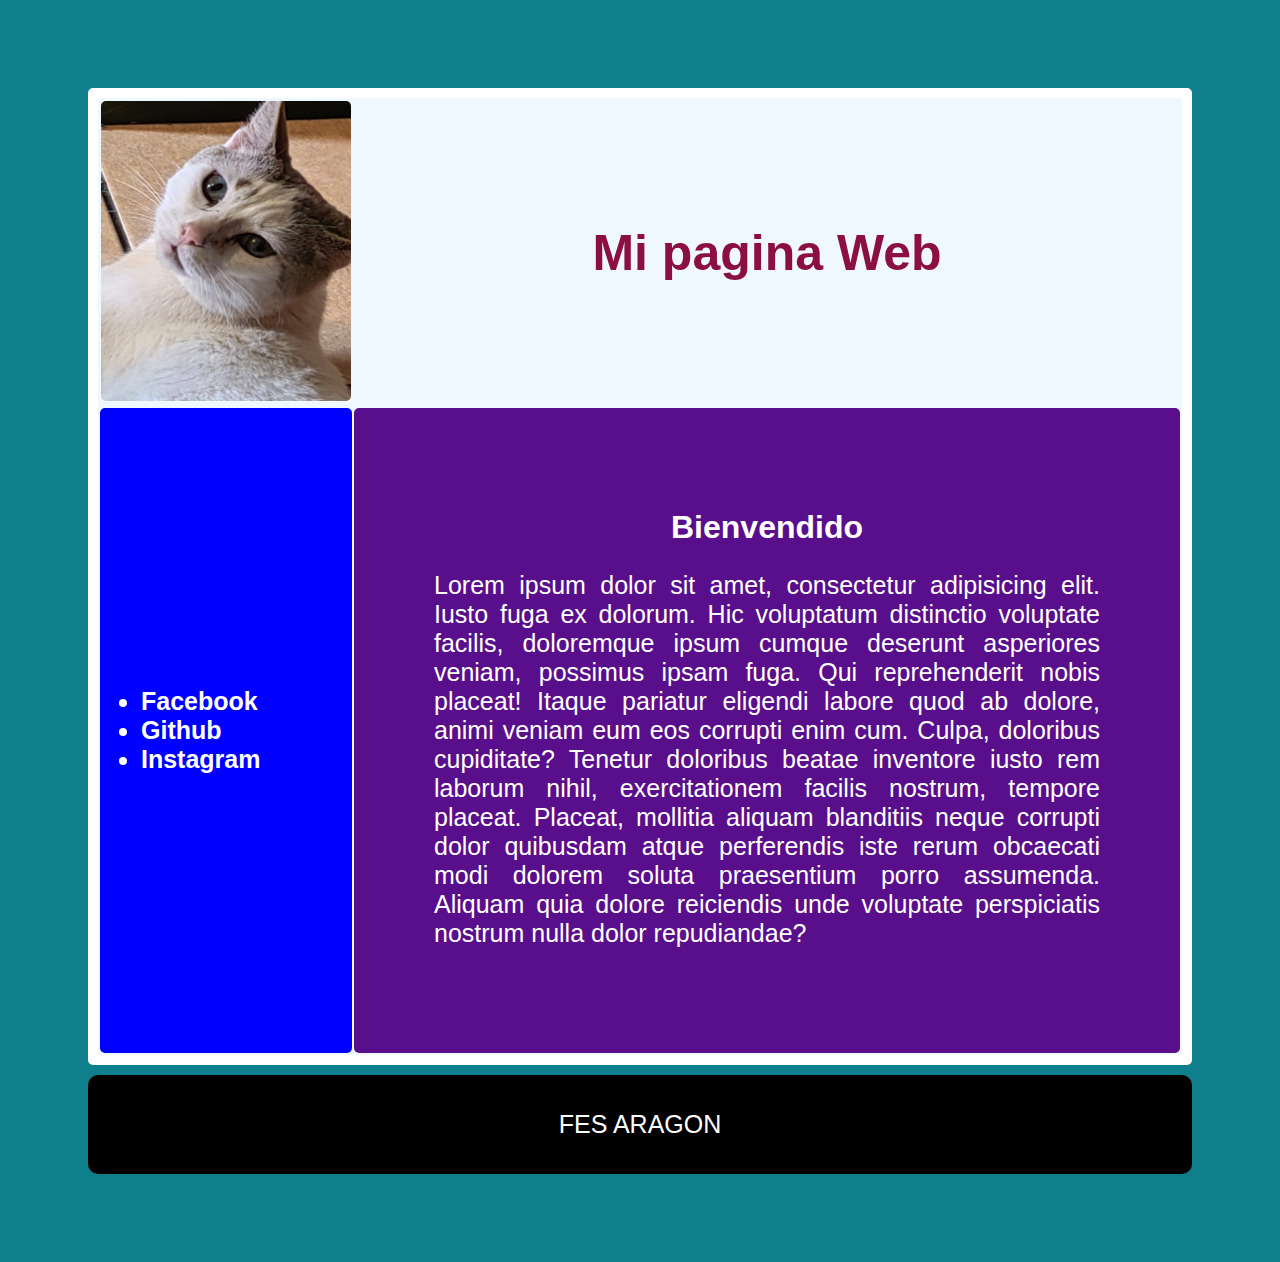
<file: 05_09_24/index.html>
<!DOCTYPE html>
<html lang="en">
<head>
    <meta charset="UTF-8">
    <meta name="viewport" content="width=device-width, initial-scale=1.0">
    <link rel="shortcut icon" href="favicon.png" type="image/x-icon">
    <link rel="stylesheet" href="styles.css">
    <title>ICO Aragon</title>
</head>
<body>
    <div>
        <table class="fondoBlanco borde" >
            <tr>
                <td>
                    <img class="imagen" src="Hamburgueso.jpeg" alt="ImagenReferencia">
                </td>
                <td> <p class="texto1">Mi pagina Web</p></td>
            </tr>
            <tr>
                <td class="fondoAzul">
                    <ul>
                        <li><a href="https://www.facebook.com"/>Facebook</a></li>
                        <li><a href="https://github.com/GenoXZG/Programacion_Web1">Github</a></li>
                        <li><a href="https://www.instagram.com/">Instagram</a></li>
                    </ul>
                </td>
                <td class="texto2 separacion">
                    <div>
                        <h1 class="texto3">Bienvendido</h1>
                    </div>
                    <div>
                        <p>Lorem ipsum dolor sit amet, consectetur adipisicing elit. Iusto fuga ex dolorum. Hic voluptatum distinctio voluptate facilis, doloremque ipsum cumque deserunt asperiores veniam, possimus ipsam fuga. Qui reprehenderit nobis placeat!
                        Itaque pariatur eligendi labore quod ab dolore, animi veniam eum eos corrupti enim cum. Culpa, doloribus cupiditate? Tenetur doloribus beatae inventore iusto rem laborum nihil, exercitationem facilis nostrum, tempore placeat.
                        Placeat, mollitia aliquam blanditiis neque corrupti dolor quibusdam atque perferendis iste rerum obcaecati modi dolorem soluta praesentium porro assumenda. Aliquam quia dolore reiciendis unde voluptate perspiciatis nostrum nulla dolor repudiandae?</p>
                    </div>
                </td>
            </tr>
        </table>
    </div>
    <div class="footer">
        <p>FES ARAGON</p>
    </div>
</body>
</html>
</file>
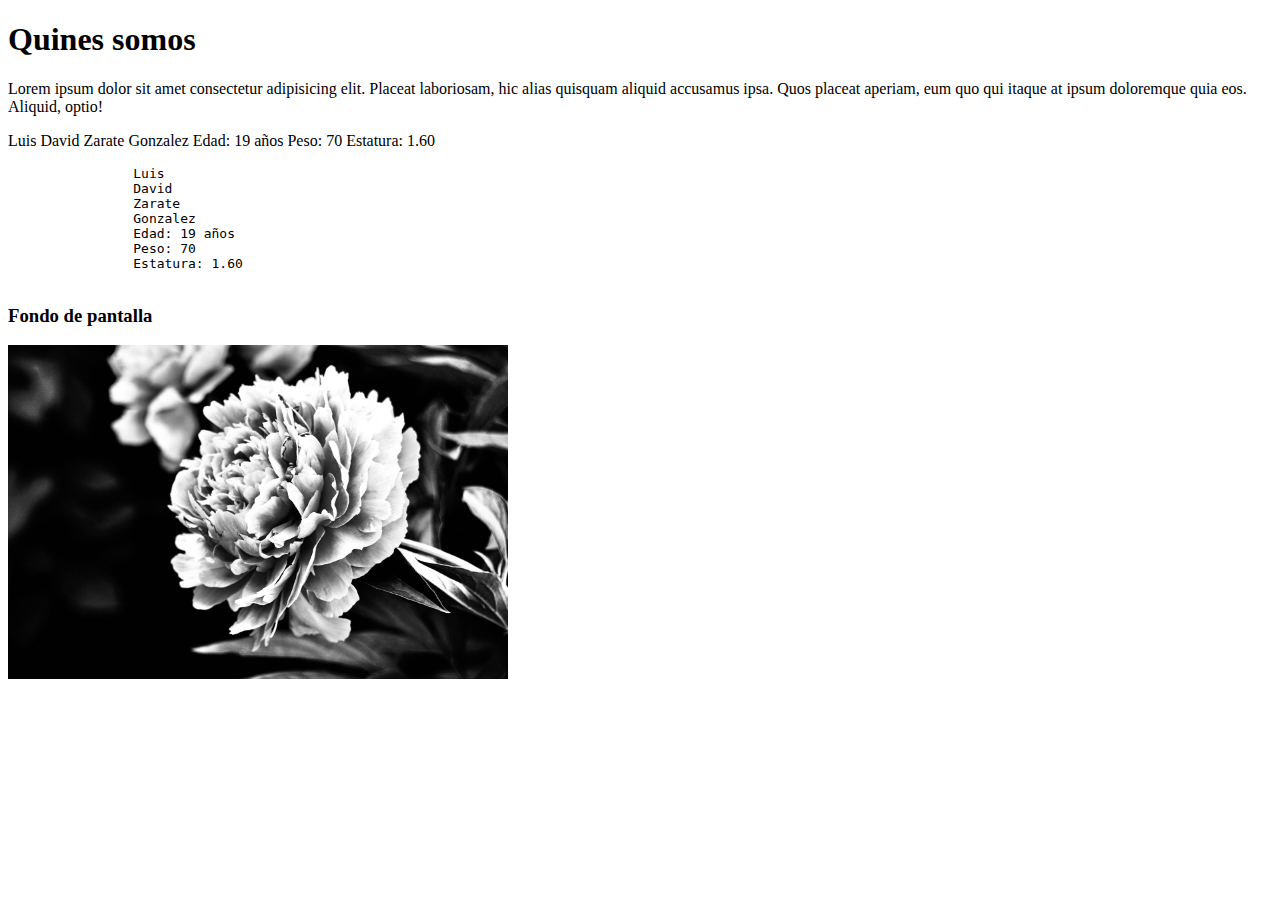
<file: 22_08_2024/index.html>
<!DOCTYPE html>
<html lang="en">
<head>
    <meta charset="UTF-8">
    <meta name="viewport" content="width=device-width, initial-scale=1.0">
    <title>Pagina 1</title>
    <link rel="Shortcut Icon" type="image/x-icon" href="Media/img/favicon/favicon.png">
</head>
<body>
        <!-- Titulo de la pagina seccion principal -->
        <section>
            <h1>
                Quines somos
            </h1>
            <p>
                Lorem ipsum dolor sit amet consectetur adipisicing elit. Placeat laboriosam, hic alias quisquam aliquid accusamus ipsa. Quos placeat aperiam, eum quo qui itaque at ipsum doloremque quia eos. Aliquid, optio!
                
            </p>
        </section>
        <!-- Segunda seccion de la Pagina -->
        <section>
            <p>
                Luis
                David
                Zarate 
                Gonzalez
                Edad: 19 años
                Peso: 70
                Estatura: 1.60
            </p>
    
            <pre>
                Luis
                David
                Zarate 
                Gonzalez
                Edad: 19 años
                Peso: 70
                Estatura: 1.60  
            </pre>
        </section>
        <section>
            <h3>Fondo de pantalla</h3>
            <div>
                <a href="pagina2.html">
                    <img src="Media/img/Fondo.jpg" alt="Imagen-Fondo" width="500px">
                </a> 
            </div>    
        </section>
      

</html>
</file>
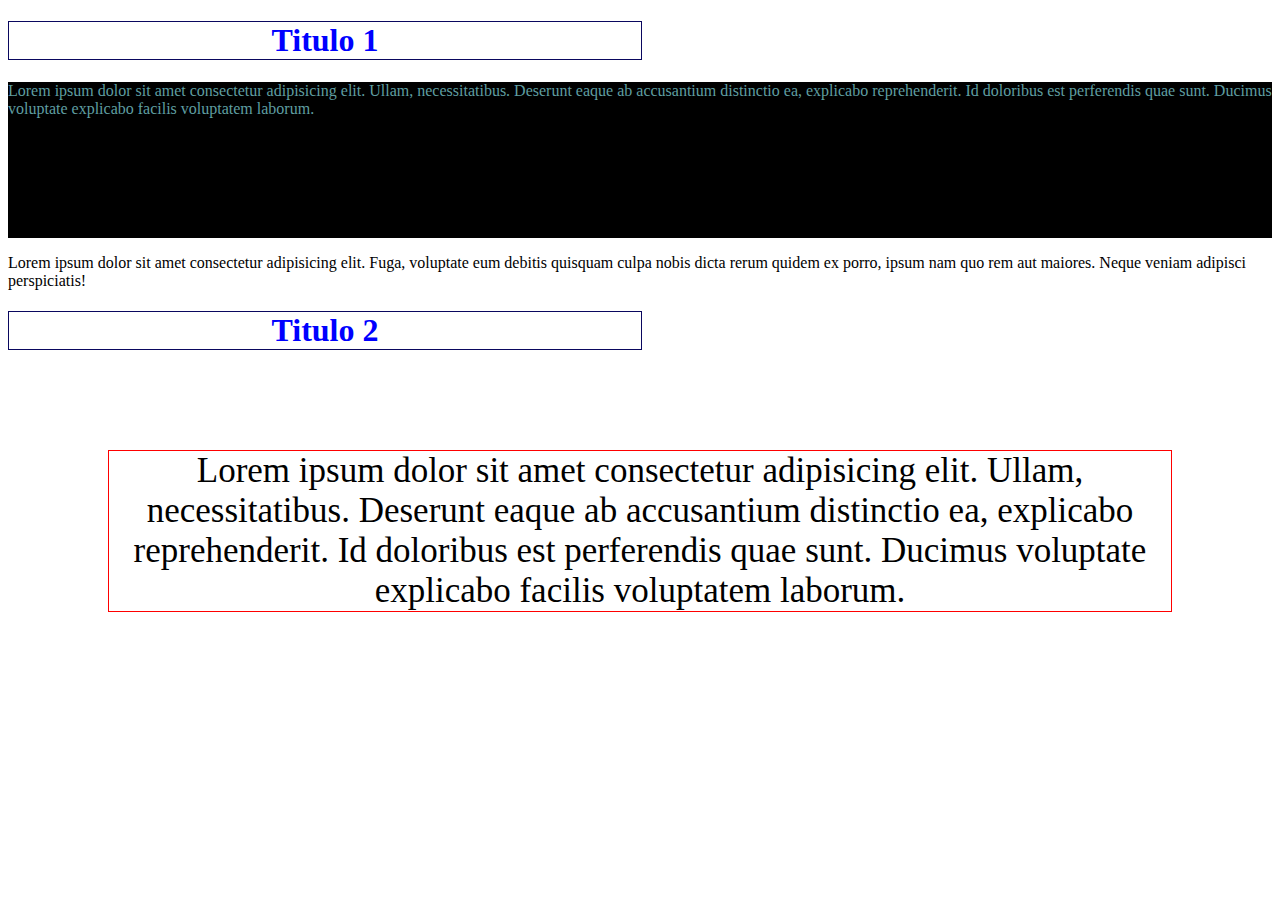
<file: 27_08_2024/index.html>
<!DOCTYPE html>
<html lang="en">
<head>
    <meta charset="UTF-8">
    <meta name="viewport" content="width=device-width, initial-scale=1.0">
    <link rel="stylesheet" href="styles.css">
    <title>Document</title>
</head>
<style>
    h1{
        color: blue;
        border: 1px;
        border-style: solid;
        border-color: rgb(10, 8, 95);
        text-align: center;
        width: 50%;
    }

    .parrafoRojo{
        font-size: 35px;
        border: 1px solid red;
        text-align:  center;
        margin: 100px;
    }

    .parrafoAzul{
        color: cadetblue;
        background-color: black;
        padding-bottom: 120px;
    }



</style>
<body>
    <section>
        <div>
            <h1>Titulo 1</h1>
            <p class="parrafoAzul">Lorem ipsum dolor sit amet consectetur adipisicing elit. Ullam, necessitatibus. Deserunt eaque ab accusantium distinctio ea, explicabo reprehenderit. Id doloribus est perferendis quae sunt. Ducimus voluptate explicabo facilis voluptatem laborum.</p>

        </div>

    </section>
    <section>
        <p>Lorem ipsum dolor sit amet consectetur adipisicing elit. Fuga, voluptate eum debitis quisquam culpa nobis dicta rerum quidem ex porro, ipsum nam quo rem aut maiores. Neque veniam adipisci perspiciatis!</p>
    </section>
    <section>
        <div>
            <h1>Titulo 2</h1>
            <p class="parrafoRojo">Lorem ipsum dolor sit amet consectetur adipisicing elit. Ullam, necessitatibus. Deserunt eaque ab accusantium distinctio ea, explicabo reprehenderit. Id doloribus est perferendis quae sunt. Ducimus voluptate explicabo facilis voluptatem laborum.</p>

        </div>

    </section>
    
</body>
</html>
</file>
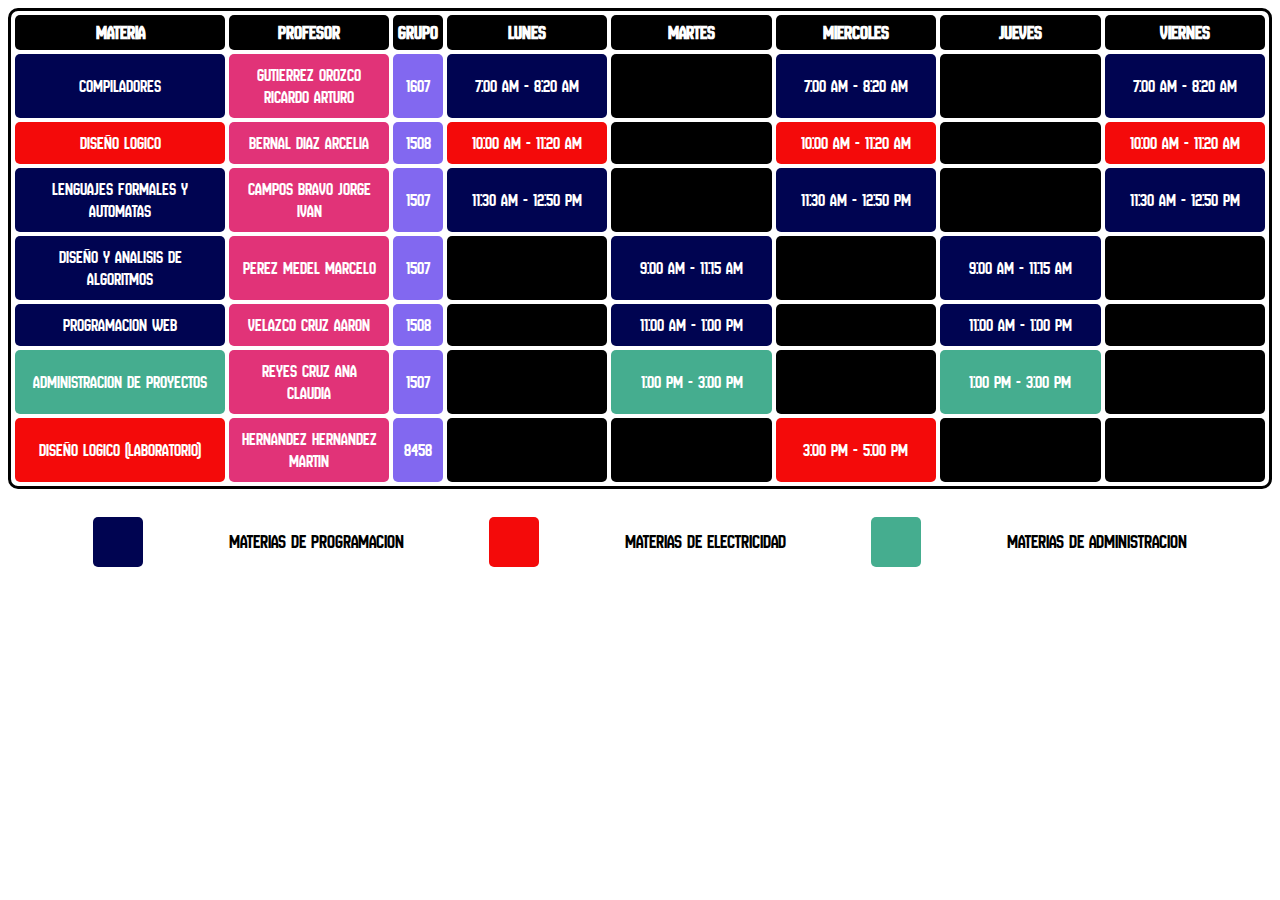
<file: Tablas_HTML/index.html>
<!DOCTYPE html>
<html lang="en">
<head>
    <meta charset="UTF-8">
    <meta name="viewport" content="width=device-width, initial-scale=1.0">
    <link rel="preconnect" href="https://fonts.googleapis.com">
    <link rel="preconnect" href="https://fonts.gstatic.com" crossorigin>
    <link href="https://fonts.googleapis.com/css2?family=New+Amsterdam&display=swap" rel="stylesheet">
    <link rel="stylesheet" href="styles.css">
    <title> Uso de Tablas</title>
</head>
<body>
    <main>
        <section class="container">
            <table class="tabla">
                <tr class="tabla__encabezado">
                    <td class="tabla__encabezado--materia">Materia</td>
                    <td class="tabla__encabezado--profesor">Profesor</td>
                    <td class="tabla__encabezado--grupo">Grupo</td>
                    <td>Lunes</td>
                    <td>Martes</td>
                    <td>Miercoles</td>
                    <td>Jueves</td>
                    <td>Viernes</td>
                </tr>
                <tr class="tabla__contenido">
                    <td class="tabla__contenido--programacion">Compiladores</td>
                    <td class="tabla__contenido--informacion">Gutierrez Orozco Ricardo Arturo</td>
                    <td class="tabla__contenido--grupo">1607</td>
                    <!-- Inicio horario -->
                    <td class="tabla__contenido--programacion">7:00 AM - 8:20 AM</td>
                    <td></td>
                    <td class="tabla__contenido--programacion">7:00 AM - 8:20 AM</td>
                    <td></td>
                    <td class="tabla__contenido--programacion">7:00 AM - 8:20 AM</td>
                </tr>
                <tr class="tabla__contenido">
                    <td class="tabla__contenido--electricidad">Diseño Logico</td>
                    <td class="tabla__contenido--informacion">Bernal Diaz Arcelia</td>
                    <td class="tabla__contenido--grupo">1508</td>
                    <!-- Inicio horario -->
                    <td class="tabla__contenido--electricidad">10:00 AM - 11:20 AM</td>
                    <td></td>
                    <td class="tabla__contenido--electricidad">10:00 AM - 11:20 AM</td>
                    <td></td>
                    <td class="tabla__contenido--electricidad">10:00 AM - 11:20 AM</td>
                </tr>
                <tr class="tabla__contenido">
                    <td class="tabla__contenido--programacion">Lenguajes Formales y Automatas</td>
                    <td class="tabla__contenido--informacion">Campos Bravo Jorge Ivan</td>
                    <td class="tabla__contenido--grupo">1507</td>
                    <td class="tabla__contenido--programacion">11:30 AM - 12:50 PM</td>
                    <td></td>
                    <td class="tabla__contenido--programacion">11:30 AM - 12:50 PM</td>
                    <td></td>
                    <td class="tabla__contenido--programacion">11:30 AM - 12:50 PM</td>
                    <!-- Inicio horario -->
                </tr>
                <tr class="tabla__contenido">
                    <td class="tabla__contenido--programacion">Diseño y Analisis de Algoritmos</td>
                    <td class="tabla__contenido--informacion">Perez Medel Marcelo</td>
                    <td class="tabla__contenido--grupo">1507</td>
                    <!-- Inicio horario -->
                    <td></td>
                    <td class="tabla__contenido--programacion">9:00 AM - 11:15 AM</td>
                    <td></td>
                    <td class="tabla__contenido--programacion">9:00 AM - 11:15 AM</td>
                    <td></td>
                </tr>
                <tr class="tabla__contenido">
                    <td class="tabla__contenido--programacion">Programacion Web</td>
                    <td class="tabla__contenido--informacion">Velazco Cruz Aaron</td>
                    <td class="tabla__contenido--grupo">1508</td>
                    <!-- Inicio horario -->
                     <td></td>
                     <td class="tabla__contenido--programacion">11:00 AM - 1:00 PM</td>
                     <td></td>
                     <td class="tabla__contenido--programacion">11:00 AM - 1:00 PM</td>
                     <td></td>
                </tr>
                <tr class="tabla__contenido">
                    <td class="tabla__contenido--administracion">Administracion de Proyectos</td>
                    <td class="tabla__contenido--informacion">Reyes Cruz Ana Claudia</td>
                    <td class="tabla__contenido--grupo">1507</td>
                    <!-- Inicio horario -->
                     <td></td>
                     <td class="tabla__contenido--administracion">1:00 PM - 3:00 PM</td>
                     <td></td>
                     <td class="tabla__contenido--administracion">1:00 PM - 3:00 PM</td>
                     <td></td>
                </tr>
                <tr class="tabla__contenido">
                    <td class="tabla__contenido--electricidad">Diseño Logico (Laboratorio)</td>
                    <td class="tabla__contenido--informacion">Hernandez Hernandez Martin</td>
                    <td class="tabla__contenido--grupo">8458</td>
                    <!-- Inicio horario -->
                     <td></td>
                     <td></td>
                     <td class="tabla__contenido--electricidad">3:00 PM - 5:00 PM</td>
                     <td></td>
                     <td></td>
                </tr>
            </table>
        </section>
        <section class="container">
            <div class="color">
        
                <div class="color--programacion"></div>
                <p>Materias de Programacion</p>
                <div class="color--electricidad"></div>
                <p>Materias de Electricidad</p>
                <div class="color--administracion"></div>
                <p>Materias de administracion</p>

            </div>  
        </section>
    </main>
</body>
</html>
</file>
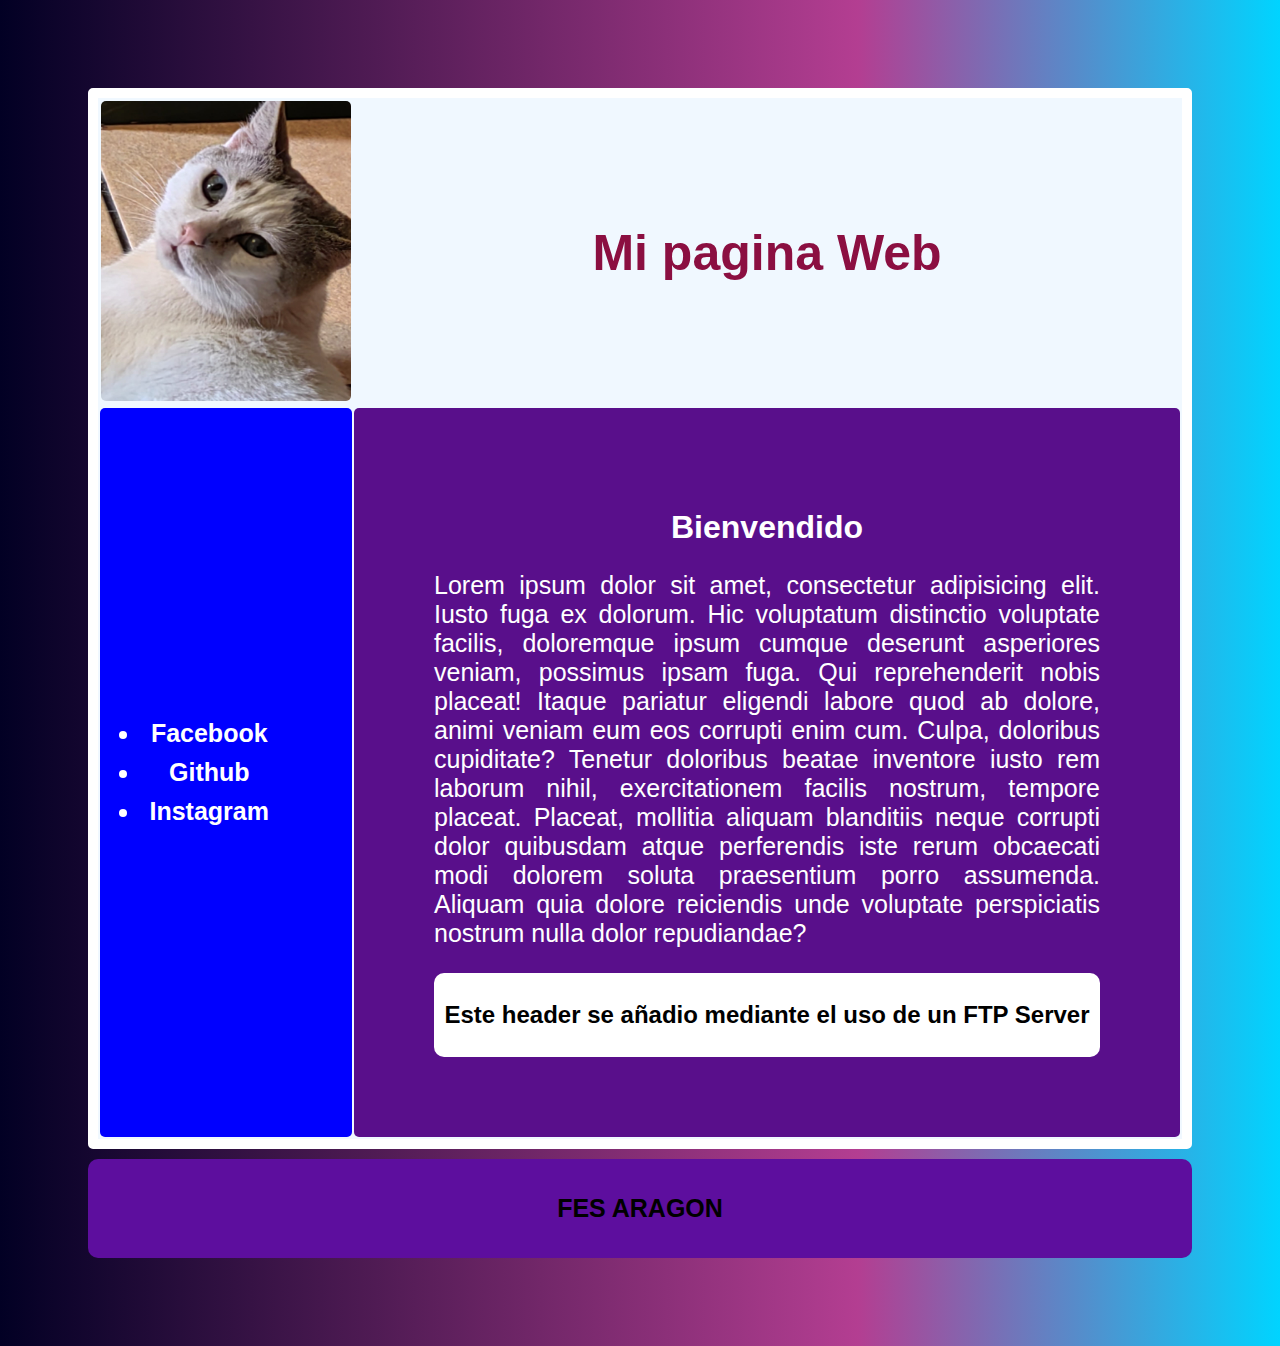
<file: Tarea_FTP/index.html>
<!DOCTYPE html>

<html lang="en">

<head>

    <meta charset="UTF-8">

    <meta name="viewport" content="width=device-width, initial-scale=1.0">

    <link rel="shortcut icon" href="favicon.png" type="image/x-icon">

    <link rel="stylesheet" href="styles.css">

    <title>ICO Aragon</title>

</head>

<body>

    <div>

        <table class="fondoBlanco borde" >

            <tr>

                <td>

                    <img class="imagen" src="Hamburgueso.jpeg" alt="ImagenReferencia">

                </td>

                <td> <p class="texto1">Mi pagina Web</p></td>

            </tr>

            <tr>

                <td class="fondoAzul">

                    <ul>

                        <li><a href="https://www.facebook.com"/>Facebook</a></li>

                        <li><a href="https://github.com/GenoXZG/Programacion_Web1">Github</a></li>

                        <li><a href="https://www.instagram.com/">Instagram</a></li>

                    </ul>

                </td>

                <td class="texto2 separacion">

                    <div>

                        <h1 class="texto3">Bienvendido</h1>

                    </div>

                    <div>

                        <p>Lorem ipsum dolor sit amet, consectetur adipisicing elit. Iusto fuga ex dolorum. Hic voluptatum distinctio voluptate facilis, doloremque ipsum cumque deserunt asperiores veniam, possimus ipsam fuga. Qui reprehenderit nobis placeat!

                        Itaque pariatur eligendi labore quod ab dolore, animi veniam eum eos corrupti enim cum. Culpa, doloribus cupiditate? Tenetur doloribus beatae inventore iusto rem laborum nihil, exercitationem facilis nostrum, tempore placeat.

                        Placeat, mollitia aliquam blanditiis neque corrupti dolor quibusdam atque perferendis iste rerum obcaecati modi dolorem soluta praesentium porro assumenda. Aliquam quia dolore reiciendis unde voluptate perspiciatis nostrum nulla dolor repudiandae?</p>

                    </div>
                    <div class="ftp">
                        <h2> Este header se añadio mediante el uso de un FTP Server </h2>
                    </div>

                </td>

            </tr>

        </table>

    </div>

    <div class="footer">

        <p>FES ARAGON</p>

    </div>

</body>

</html>
</file>
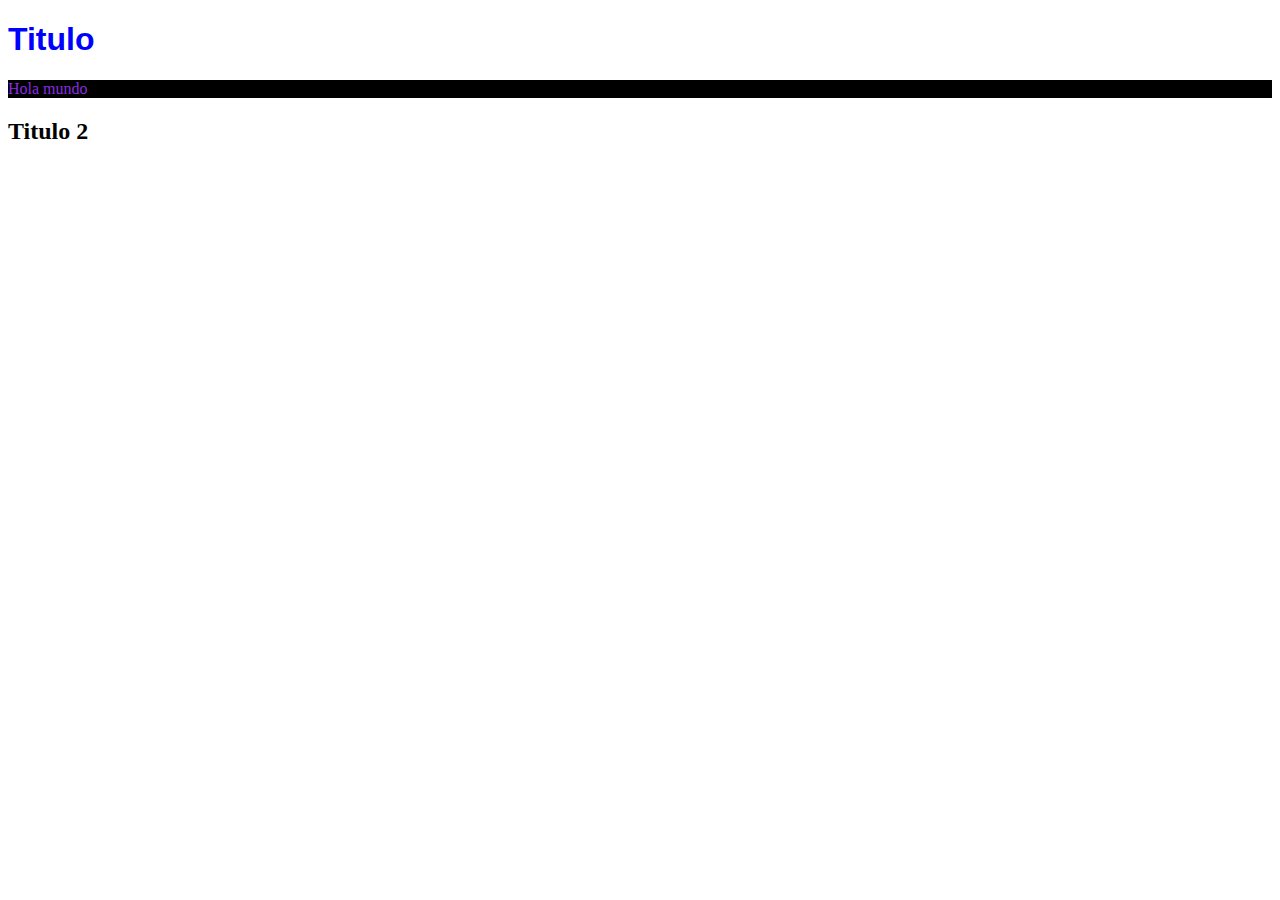
<file: 22_08_2024/pagina3.html>
<!DOCTYPE html>
<html lang="en">
<head>
    <meta charset="UTF-8">
    <meta name="viewport" content="width=device-width, initial-scale=1.0">
    <title>Estilos</title>
</head>
<body>
    <h1 style="color: blue; font-family: Arial, Helvetica, sans-serif; " >Titulo</h1>
    <p style="color: blueviolet; background-color: black;">Hola mundo</p>
    <h2>Titulo 2</h2>
</body>
</html>
</file>
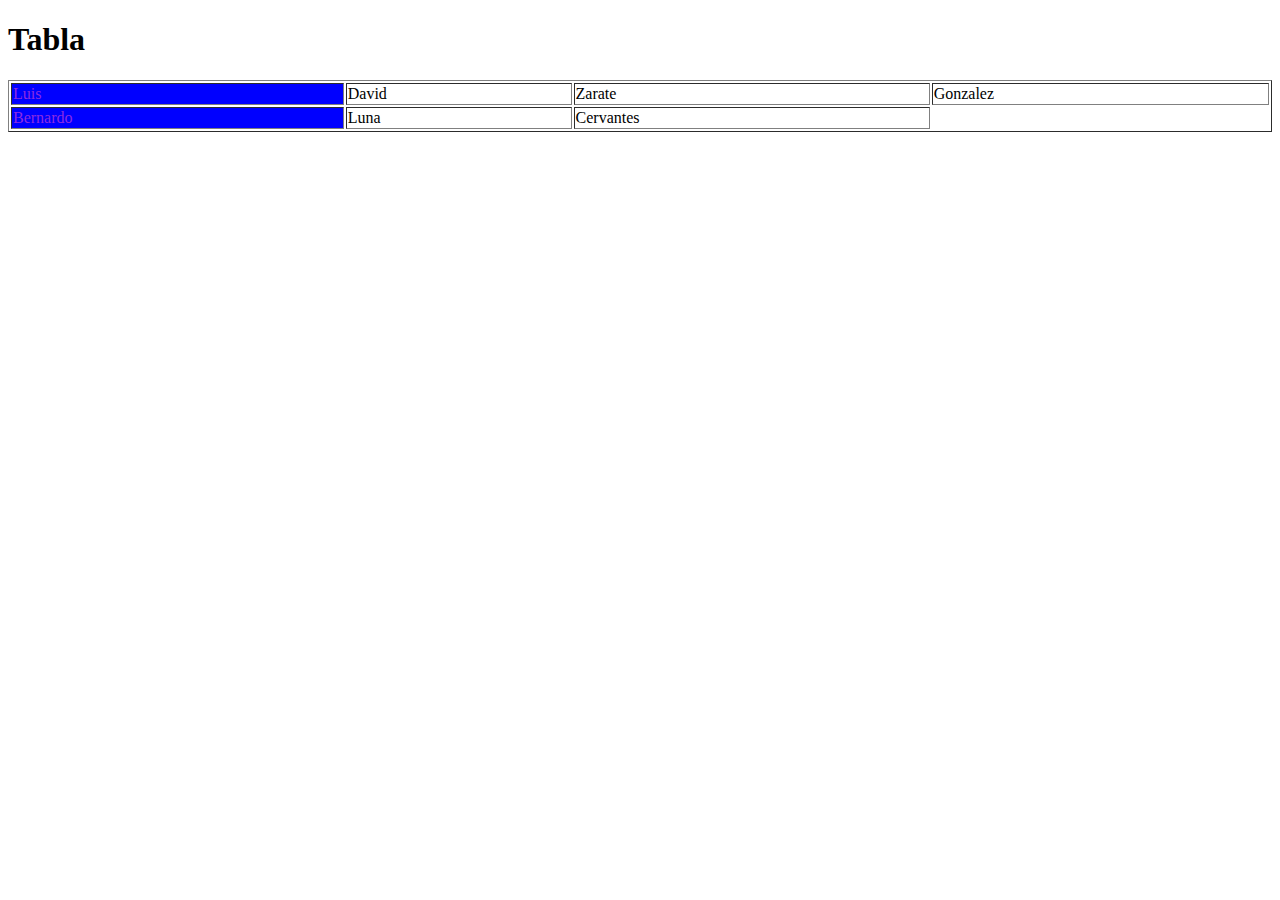
<file: 29_08_2024/index2.html>
<!DOCTYPE html>
<html lang="en">
<head>
    <meta charset="UTF-8">
    <meta name="viewport" content="width=device-width, initial-scale=1.0">
    <title>Index 2</title>
    <link rel="stylesheet" href="styles.css">
</head>
<body>
    <h1> Tabla </h1>
    <table class="tabla" border="1">
        <tr>
            <td class="nombre">Luis</td>
            <td>David</td>
            <td>Zarate</td>
            <td>Gonzalez</td>
        </tr>
        <tr>
            <td class="nombre">Bernardo</td>
            <td>Luna</td>
            <td>Cervantes</td>
        </tr>
    </table>
</body>
</html>
</file>
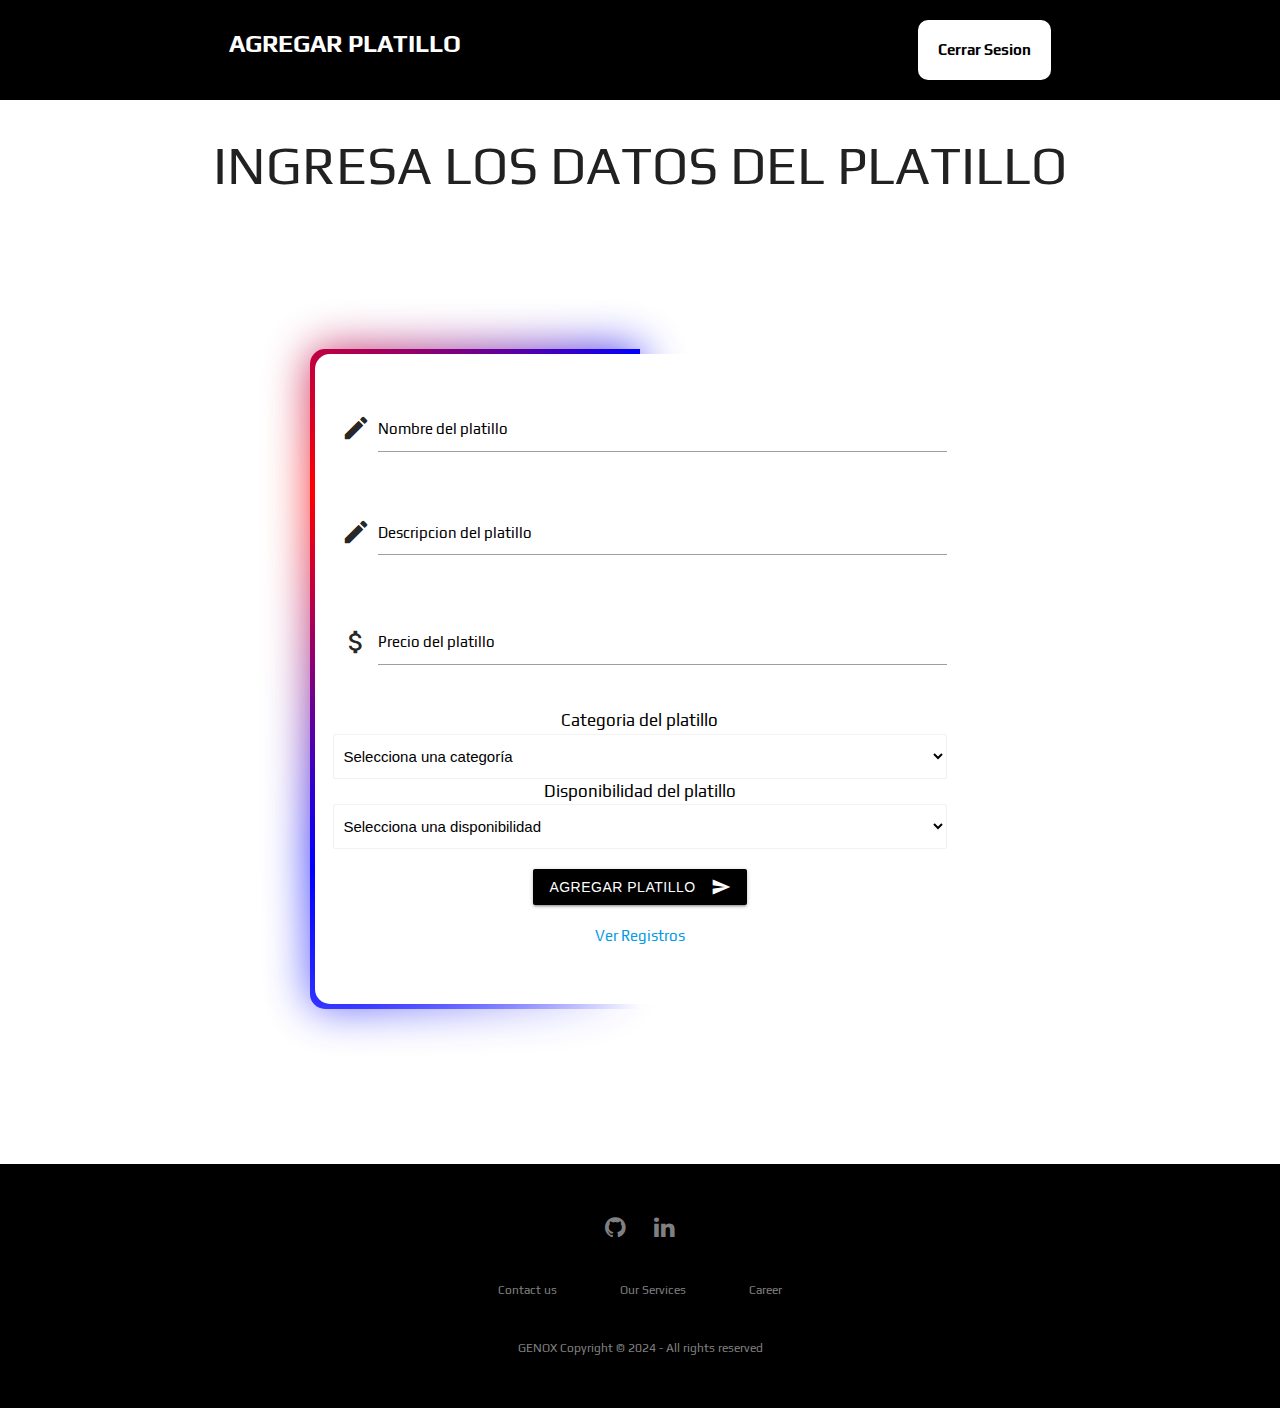
<file: proyecto/register/addPlatillo.html>
<!DOCTYPE html>
<html lang="en">
<head>
    <meta charset="UTF-8">
    <meta name="viewport" content="width=device-width, initial-scale=1.0">
    <link rel="stylesheet" href="../materialize.min.css">
    <link rel="stylesheet" href="../styles.css">
    <link href="https://fonts.googleapis.com/icon?family=Material+Icons" rel="stylesheet">
    <link rel="preconnect" href="https://fonts.gstatic.com">
    <link href="https://fonts.googleapis.com/css2?family=Fredoka+One&family=Play&display=swap" rel="stylesheet">
    <link rel="stylesheet" href="https://cdnjs.cloudflare.com/ajax/libs/font-awesome/4.7.0/css/font-awesome.min.css">
    <title>Agregar Platillo</title>
</head>
<body>
    <div class="header">
        <h5>Agregar Platillo  </h5>
        <a href="logout.php">Cerrar Sesion</a>
    </div>
    <h2>INGRESA LOS DATOS DEL PLATILLO</h2> 
    <section class="container">
        <div class="row">
            <form class="col s12" action="../addPlatillos.php" method="POST" target="hiddenFrame">
                <div class="row">
                    <div class="input-field col s12">
                        <i class="material-icons prefix">edit</i>
                        <input type="text" id="nombre_platillo" name="nombre_platillo" required>
                        <label for="nombre_platillo"> Nombre del platillo </label>
                    </div>
                </div>
                <div class="row">
                    <div class="input-field col s12" >
                        <i class="material-icons prefix">edit</i>
                        <textarea class="materialize-textarea" id="descripcion_platillo" name="descripcion_platillo" required></textarea>
                        <label for="descripcion_platillo"> Descripcion del platillo</label>
                    </div>
                </div>
                <div class="row">
                    <div class="input-field col s12">
                        <i class="material-icons prefix">attach_money</i>
                        <input type="number" id="precio_platillo" name="precio_platillo" step="0.01" required>
                        <label for="">Precio del platillo</label>
                    </div>
                </div>
            
                        <label class="add_label" for="categoria_platillo"> Categoria del platillo</label>
                        <select class="browser-default" name="categoria_platillo" id="categoria_platillo" required>
                            <option value="" disabled selected >Selecciona una categoría</option>
                            <option value="Mexicana"> Mexicana </option>
                            <option value="Rapida"> Rapida </option>
                            <option value="Bebida"> Bebida </option>
                        </select>
                        
              
                   
                    <label class="add_label" for="disponibilidad_platillo"> Disponibilidad del platillo</label>
                    <select class="browser-default" name="disponibilidad_platillo" id="disponibilidad_platillo" required>
                        <option value="" disabled selected > Selecciona una disponibilidad </option>
                        <option value="TRUE"> Disponible </option>
                        <option value="FALSE"> No disponible </option>
                   </select>
                <button class="btn" type="submit" onclick="M.toast({html: 'Registro añadido', displayLength: 1000})"> Agregar Platillo <i class="material-icons right">send</i> </button>
                <div class="add_a">
                    <a href="../index.php"> Ver Registros</a>
                </div> 
                <iframe name="hiddenFrame" style="display:none;"></iframe>
            </form>
        </div> 
    </section>
    <footer>
        <div class="footer">
            <div class="rowf">
                <a href="https://github.com/GenoXZG"><i class="fa fa-github"></i></a>
                <a href="#"><i class="fa fa-linkedin"></i></a>
            </div>

            <div class="rowf">
                <ul>
                    <li><a href="#">Contact us</a></li>
                    <li><a href="#">Our Services</a></li>
                    <li><a href="#">Career</a></li>
                </ul>
            </div>

            <div class="rowf">
                GENOX Copyright © 2024 - All rights reserved 
            </div>
        </div>
    </footer>
    <script type="text/javascript" src="../Js/materialize.min.js"></script>
</body>
</html>
</file>
<file: 05_09_24/styles.css>
body{
    background-color: rgb(15, 127, 139 );
    font-family: 'Helvetica';
    padding: 5em;
}

p{
    font-size: 25px;
}

.imagen{
    height: 300px;
    width: 250px;
    border-radius: 5px;
}


.fondoBlanco{
    background-color: aliceblue;
}

.fondoAzul{
    background-color: blue;
}

.fondoAzul li, a{
    text-decoration: none;
    font-size: 25px;
    color: white;
    font-weight: bold;
}

.fondoNegro{
    background-color: black;
}
.texto1{
    text-align: center;
    font-weight: bold;
    font-size: 50px;
    color: #8b0f41;
}

.texto2{
    font-size: 1em;
    color: white;
    text-align: justify;
    background-color: #590f8b;
}

.texto3{
    text-align: center;
    font-weight: bold;
}

.separacion{
    padding: 5em;
}

.borde{
    border: 10px solid white;
    border-radius: 5px;
}

.borde td{
    border-radius: 5px;
}

.footer{
    margin-top: 10px;
    padding: 10px;
    text-align: center;
    font-size: 20px;
    color: white;
    background-color: black;
    border-radius: 10px;
}
</file>
<file: 27_08_2024/styles.css>
h1:hover{
    color: aquamarine;
    background-color: black;
}

h1{
    color: blue;
    border: 1px;
    border-style: solid;
    border-color: rgb(10, 8, 95);
    text-align: center;
    width: 50%;
}

.parrafoRojo{
    font-size: 35px;
    border: 1px solid red;
    text-align:  center;
    margin: 100px;
}

.parrafoAzul{
    color: cadetblue;
    background-color: black;
    padding-bottom: 120px;
}
</file>
<file: Tablas_HTML/styles.css>
:root{
    --fuente: "New Amsterdam", arial; 
    --encabezado: black;
    --informacion: #e13378 ;
    --programacion:#000451 ;
    --administracion: #45ad8f ;
    --electricidad:#f40a0a ;

}



.tabla{
    width: 100%;
    margin: 0 auto;
    text-align: center;
    border: 3px solid black;
    border-collapse: separate;
    border-spacing: 4px;
    color: white;
    font-size: 20px;
    table-layout: fixed;
    font-family: var(--fuente);
    border-radius: 10px;
}

.tabla td{
    border-radius: 5px;
}

.tabla td:empty{
    background-color: black;
}



.tabla__encabezado td{
    padding: 5px;
    font-weight: bold;
    background-color: var(--encabezado);
    color: white;
}

.tabla__encabezado--materia{
    width: 200px;
}
.tabla__encabezado--grupo{
    width: 40px;
}

.tabla__encabezado--profesor{
    width: 150px;
}


.tabla__contenido td{
    padding: 10px;
    font-size: 18px;
}
.tabla__contenido--programacion{
    background-color: var(--programacion);
}
.tabla__contenido--administracion{
    background-color: var(--administracion);
}
.tabla__contenido--electricidad{
    background-color: var(--electricidad);
}
.tabla__contenido--informacion{
    background-color: var(--informacion);
}

.tabla__contenido--grupo{
    background-color:#8268f0;
}
.color{
    display: flex;
    margin-top: 20px;
    justify-content: space-evenly;
}

.color div{
    margin: 8px 0;
    border-radius: 5px;
}

.color p{
    font-size: 20px;
    font-family: var(--fuente);
}
.color--programacion{
    width: 50px;
    height: 50px;
    background-color: var(--programacion);
}

.color--electricidad{
    width: 50px;
    height: 50px;
    background-color: var(--electricidad);
}

.color--administracion{
    width: 50px;
    height: 50px;
    background-color: var(--administracion);
}
</file>
<file: Tarea_FTP/styles.css>
@font-face {
    font-family: FuentePrueba;
    src: url(./Fuente/Mister\ Grape\ -\ Personal\ Use.otf);
}


body{
    background-color: rgb(15, 127, 139 );
    font-family: 'Helvetica';
    padding: 5em;
    background: rgb(2,0,36);
    background: linear-gradient(90deg, rgba(2,0,36,1) 0%, rgba(162,17,120,0.8106092778908438) 67%, rgba(0,212,255,1) 100%);
}

p{
    font-size: 25px;
}

.imagen{
    height: 300px;
    width: 250px;
    border-radius: 5px;
}


.fondoBlanco{
    background-color: aliceblue;
}

.fondoAzul{
    background-color: blue;
}

.fondoAzul li, a{
    text-decoration: none;
    font-size: 25px;
    color: white;
    font-weight: bold;
}

.fondoAzul a{
    padding: 5px;
    border-radius: 5px;
}

.fondoAzul li{
    
    text-align: center;
    margin-top: 10px;
    width: 65%;
}

.fondoAzul a:hover{
    background-color: white;
    transition: .3s;
    color: black;
}

.fondoNegro{
    background-color: black;
}
.texto1{
    text-align: center;
    font-weight: bold;
    font-size: 50px;
    color: #8b0f41;
}

.texto2{
    font-size: 1em;
    color: white;
    text-align: justify;
    background-color: #590f8b;
}

.texto3{
    text-align: center;
    font-weight: bold;
}

.separacion{
    padding: 5em;
}

.borde{
    border: 10px solid white;
    border-radius: 5px;
}

.borde td{
    border-radius: 5px;
}

.footer{
    margin-top: 10px;
    padding: 10px;
    text-align: center;
    font-size: 20px;
    color: black;
    font-weight: bold;
    background-color: #5d0e9e;
    border-radius: 10px;
}

.ftp{
    background-color: white;
    text-align: center;
    font-weight: bold;
    color: black;
    padding: 8px;
    border-radius: 10px;
    
}
</file>
<file: 29_08_2024/styles.css>
.container{
   text-align: center;
}
.imagen1{
    width: 500px;
    border: 5px solid red;
}
.imagen2{
    width: 500px;
}

.nombre{
    background-color: blue;
    color: blueviolet;
}

.tabla{
    width: 100%;
}
</file>
<file: proyecto/styles.css>
body{
    font-family: 'Play', sans-serif;
    text-align: center;
}

@property --angle{
    syntax: "<angle>";
    initial-value: 0deg;
    inherits: false;

}

@keyframes spin{
    from{
       --angle: 0deg;
    }
    to{
        --angle: 360deg;
    }
}

.header{
    color: white;
    background-color: black;
    height: 100px;
    text-align: right;
    display: flex;
    justify-content: space-around;
    font-family: 'Play', sans-serif
}
.header h5{
    margin: 30px 0px;
    font-weight: bold;
    text-transform: uppercase;
}

.header span{
    color: cadetblue;
}

.header a{
    background-color:white;
    border-radius: 10px;
    color:  black;
    font-weight: bold;
    font-size: 15px;
    display: flex; /* Flexbox para centrar el texto */
    align-items: center; /* Centra verticalmente */
    justify-content: center; /* Centra horizontalmente */
    text-decoration: none; /* Elimina el subrayado de los enlaces */
    padding: 0px 20px;
    margin: 20px 0px;
    position: relative;
}

.header a:hover{
    background-color: red;
    color: white;
    transition: .7s;
}


.container{
    width: 650px;
    height: 650px;
    display: flex;
    align-items: center;
    background-color: white;
    margin: 160px auto;
    border-radius: 15px;
    text-align: center;
    position: relative;
}

.container p{
    margin: 0 200px;
}
.container button{
    margin: 20px 200px;
}

  /* label color */
.input-field label {
     color: black;
}
   /* icon prefix focus color */
.input-field .prefix.active {
     color: #000;
}


.btn{
    background-color: #000;
}
 
.container::after, .container::before{
    content:'';
    position: absolute;
    height: 660px;
    width: 660px;
    top: 50%;
    left: 50%;
    transform: translate(-50%, -50%);
    background: conic-gradient(from var(--angle), transparent 50%, blue, red, blue);
    z-index: -1;
    border-radius: 15px;
    animation: spin 3s linear infinite;
}

.container::before{
    filter: blur(1.5rem);
    opacity: 0.8;
}



.container_tabla{
    padding: 10px;
    margin: 100px 50px;
    border-radius: 10px;
    position: relative;
}



.tabla{
    height: 400px;
    width: 100%;
    margin: 0 auto;  
    border-collapse: separate;
    border-spacing: 10px;
}
.centered th {
    text-align: center;
    color:white;
    font-weight: bold;
    background-color: black;
    padding: 3px 10px;
    border-radius: 5px;
}

.centered td{
    font-weight: bold;
    color: black;
    background-color: white;
}



.edit{
    background-color: green !important; 
    height: 44px !important;   
    width: 44px !important;   
    border-radius: 10px !important;
}

.btn-floating{
    padding: 8px !important;
}

.delete{
    background-color: red !important;
    height: 44px !important;   
    width: 44px !important;   
    border-radius: 10px !important;
}

.opciones{
    margin: 10px 0px;
    display: flex;
    justify-content: space-around;
}


.opciones a{
    background-color:black;
    width: 200px;
    height: 60px;
    border-radius: 10px;
    color:  white;
    font-weight: bold;
    font-size: 15px;
    display: flex; /* Flexbox para centrar el texto */
    align-items: center; /* Centra verticalmente */
    justify-content: center; /* Centra horizontalmente */
    text-decoration: none; /* Elimina el subrayado de los enlaces */
    position: relative;
    
}

.opciones a::after, .opciones a::before{
    content:'';
    position: absolute;
    height: 70px;
    width: 210px;
    top: 50%;
    left: 50%;
    transform: translate(-50%, -50%);
    background: conic-gradient(from var(--angle), transparent 50%, black, red, black);
    z-index: -1;
    border-radius: 15px;
    animation: spin 3s linear infinite;
}

.opciones a::before{
    filter: blur(1.5rem);
    opacity: 1;
}

/* add platillo */

.add_a:hover a{
    color: crimson;
    transition: .6s;
}
.add_label{
    font-size: 17px;
    color: black;

}

/* delete platillos */

.container_delete{
    color: white;
    background-color: #000;
    margin: 300px 300px;
    border-radius: 10px;
    padding: 20px;
}

/* edit platillo */

.container_edit{
    height: 700px;
    width: 700px;
    margin: 50px auto;
    position: relative;
    background-color: white;
    border-radius: 15px;
}

.container_edit::after, .container_edit::before{
    content:'';
    position: absolute;
    height: 710px;
    width: 710px;
    top: 50%;
    left: 50%;
    transform: translate(-50%, -50%);
    background: conic-gradient(from var(--angle), transparent 50%, green, red, green);
    z-index: -1;
    border-radius: 15px;
    animation: spin 3s linear infinite;
}

.container_edit::before{
    filter: blur(1.5rem);
    opacity: 0.8;
}





/* footer */

body{
    margin:0;
    overflow-x:hidden;
    }
    
    .footer{
    background:#000;
    padding:30px 0px;
    font-family: 'Play', sans-serif;
    text-align:center;
    }
    
    .footer .rowf{
    width:100%;
    margin:1% 0%;
    padding:0.6% 0%;
    color:gray;
    font-size:0.8em;
    }
    
    .footer .rowf a{
    text-decoration:none;
    color:gray;
    transition:0.5s;
    }
    
    .footer .rowf a:hover{
    color:#fff;
    }
    
    .footer .rowf ul{
    width:100%;
    }
    
    .footer .rowf ul li{
    display:inline-block;
    margin:0px 30px;
    }
    
    .footer .rowf a i{
    font-size:2em;
    margin:0% 1%;
    }
    
    @media (max-width:720px){
    .footer{
    text-align:left;
    padding:5%;
    }
    .footer .rowf ul li{
    display:block;
    margin:10px 0px;
    text-align:left;
    }
    .footer .rowf a i{
    margin:0% 3%;
    }
    }
</file>
